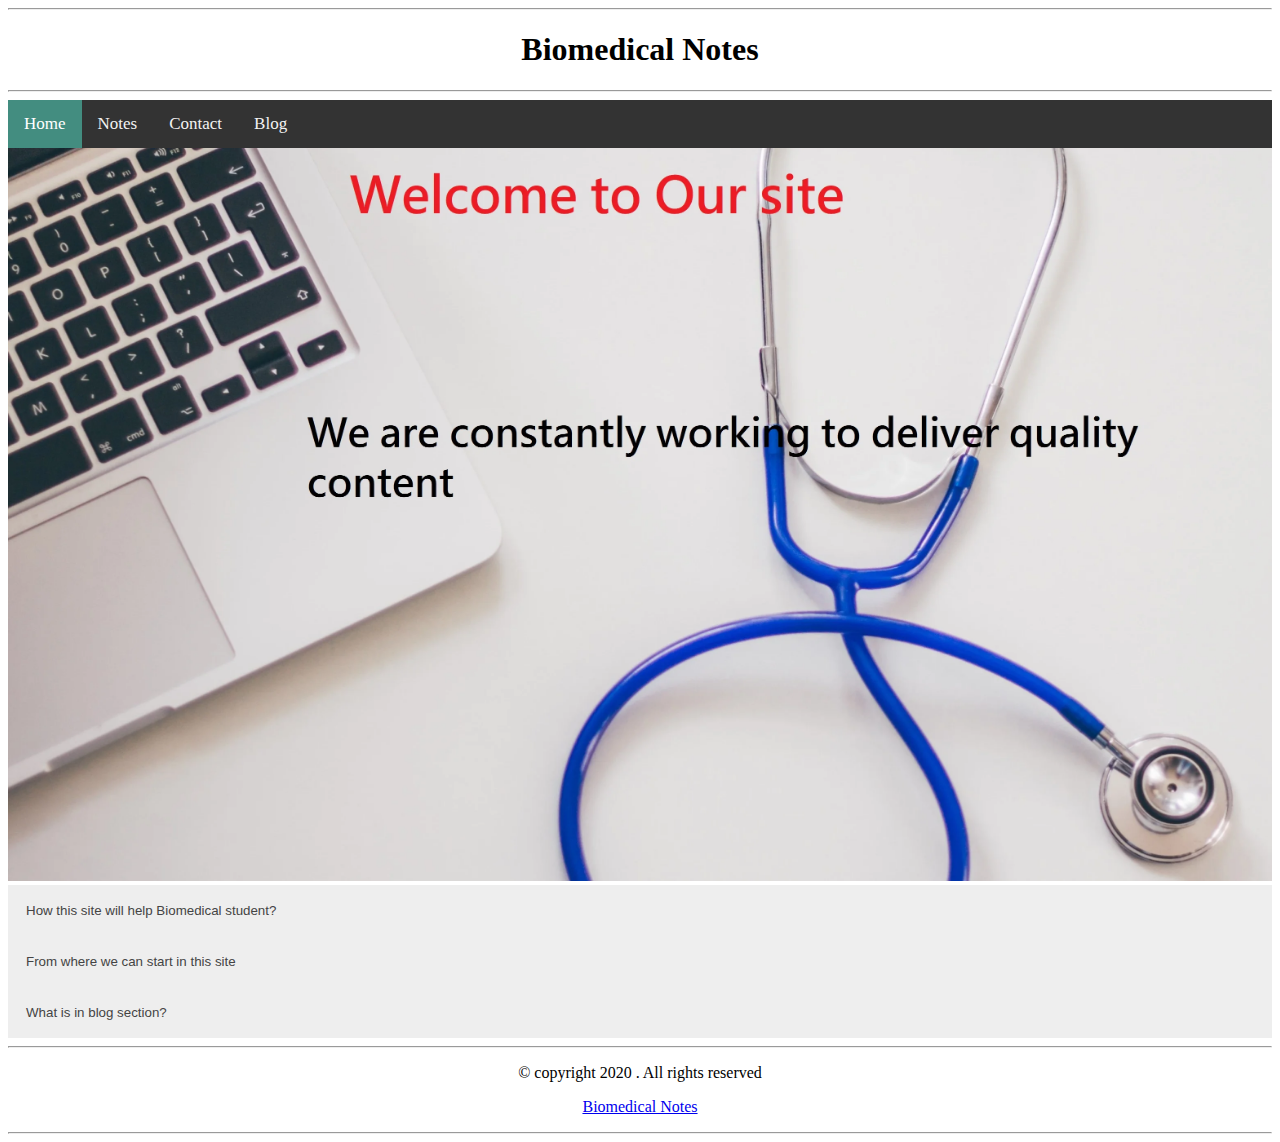
<file: index.html>
<!DOCTYPE html>
<html lang="en" dir="ltr">
  <head>
    <meta charset="utf-8">
    <meta name="viewport" content="width=device-width, initial-scale=1.0">
    <meta name="google-site-verification" content="wtNsXf7_xoyDJe92w9KfzS0seCQy7A5Ro-NDlruamZA" />
    <meta content='Our main aim is to cover all education material along with self prepare notes and slides for quality education.' name='description'/>
    <link rel="icon" href="icon.ico">
    <link rel="stylesheet" href="index.css">
    <title>Home-Biomedical</title>
    <script src="index.js"></script>
  </head>
  <body>
    <hr>
    <h1>Biomedical Notes</h1>
    <hr>

    <!-- menu bar-->
    <link rel="stylesheet" href="https://cdnjs.cloudflare.com/ajax/libs/font-awesome/4.7.0/css/font-awesome.min.css">

    <div class="topnav" id="myTopnav">
    <a href="index.html" class="active">Home</a>
    <a href="#news">Notes</a>
    <a href="contact.html">Contact</a>
    <a href="#about">Blog</a>
    <a href="javascript:void(0);" class="icon" onclick="myFunction()">
      <i class="fa fa-bars"></i>
    </a>
    </div>

<!--image section-->
<img class="one" src="home-image.webp" height=300 alt="Home-image" >

<!-- question and answer-->

<button class="accordion">How this site will help Biomedical student?</button>
<div class="panel">
  <p>Till now their are very few site which are working to provide you information about biomedical as a subject.Our main aim is to cover
  all education material along with self prepare notes and slides for quality education. </p>
</div>

<button class="accordion">From where we can start in this site</button>
<div class="panel">
  <p>you can start with notes section there we feed all note.</p>
</div>

<button class="accordion">What is in blog section?</button>
<div class="panel">
  <p>In blog section we put latest information regarding biomedical engineering or material and news related with it. Soon we are
  going to make it user friendly and you may be allowed to put your content.</p>
</div>
<script type="text/javascript">
var acc = document.getElementsByClassName("accordion");
var i;

for (i = 0; i < acc.length; i++) {
  acc[i].addEventListener("click", function() {
    this.classList.toggle("active");
    var panel = this.nextElementSibling;
    if (panel.style.display === "block") {
      panel.style.display = "none";
    } else {
      panel.style.display = "block";
    }
  });
}
</script>
</body>
<hr>
<footer>
  <p><center> &#169; copyright 2020 . All rights reserved</center></p>
  <p><center><a href="index.html">Biomedical Notes</center></a></p>
</footer>
<hr>
</html>
</file>
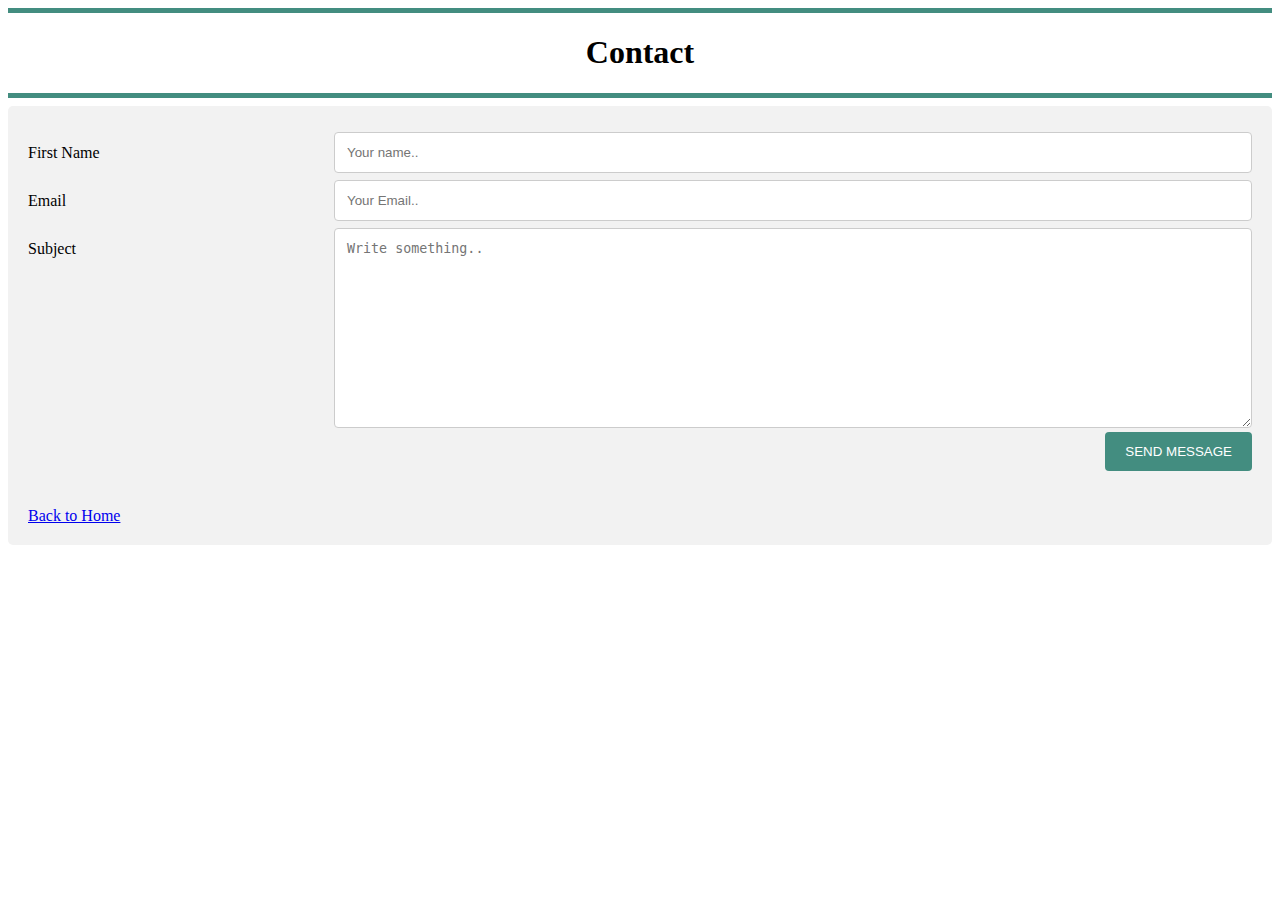
<file: contact.html>
<!DOCTYPE html>
<html lang="en" dir="ltr">
  <head>
    <meta charset="utf-8">
	<meta name="viewport" content="width=device-width, initial-scale=1.0">
	<link rel="icon" href="icon.ico">
    <title>Contact-Biomedical</title>
  </head>
  <body>
    <hr>
    <center><h1>Contact</h1></center>
    <hr>
   <style>
     /* Style inputs, select elements and textareas */
input[type=text], select, textarea{
  width: 100%;
  padding: 12px;
  border: 1px solid #ccc;
  border-radius: 4px;
  box-sizing: border-box;
  resize: vertical;
}

/* Style the label to display next to the inputs */
label {
  padding: 12px 12px 12px 0;
  display: inline-block;
}

/* Style the submit button */
input[type=submit] {
  background-color: #438D80;
  color: white;
  padding: 12px 20px;
  border: none;
  border-radius: 4px;
  cursor: pointer;
  float: right;
}

/* Style the container */
.container {
  border-radius: 5px;
  background-color: #f2f2f2;
  padding: 20px;
}

/* Floating column for labels: 25% width */
.col-25 {
  float: left;
  width: 25%;
  margin-top: 6px;
}

/* Floating column for inputs: 75% width */
.col-75 {
  float: left;
  width: 75%;
  margin-top: 6px;
}

/* Clear floats after the columns */
.row:after {
  content: "";
  display: table;
  clear: both;
}

/* Responsive layout - when the screen is less than 600px wide, make the two columns stack on top of each other instead of next to each other */
@media screen and (max-width: 600px) {
  .col-25, .col-75, input[type=submit] {
    width: 100%;
    margin-top: 0;
  }
}
hr{
  height: 5px;
  color:#438D80;
  background-color:#438D80;
  border: none;
}

    </style>
    <div class="container">
  <form id="contact-form"method="post" action="https://formspree.io/maypjrkj">
    <div class="row">
      <div class="col-25">
        <label for="fname">First Name</label>
      </div>
      <div class="col-75">
        <input type="text" id="fname" name="name" placeholder="Your name.." required>
      </div>
    </div>

    <div class="row">
      <div class="col-25">
        <label for="email">Email</label>
      </div>
      <div class="col-75">
        <input type="text" id="email" name="email" placeholder="Your Email.."required>
      </div>
    </div>
    <div class="row">
      <div class="col-25">
        <label for="subject">Subject</label>
      </div>
      <div class="col-75">
        <textarea id="subject" name="message" placeholder="Write something.." style="height:200px" required></textarea>
      </div>
    </div>
    <div class="row">
      <input type="submit" class="form-control submit" value="SEND MESSAGE">
    </div> <br><br>
    <a href="index.html">Back to Home </a>
  </form>
</div>


  </body>
</html>
</file>
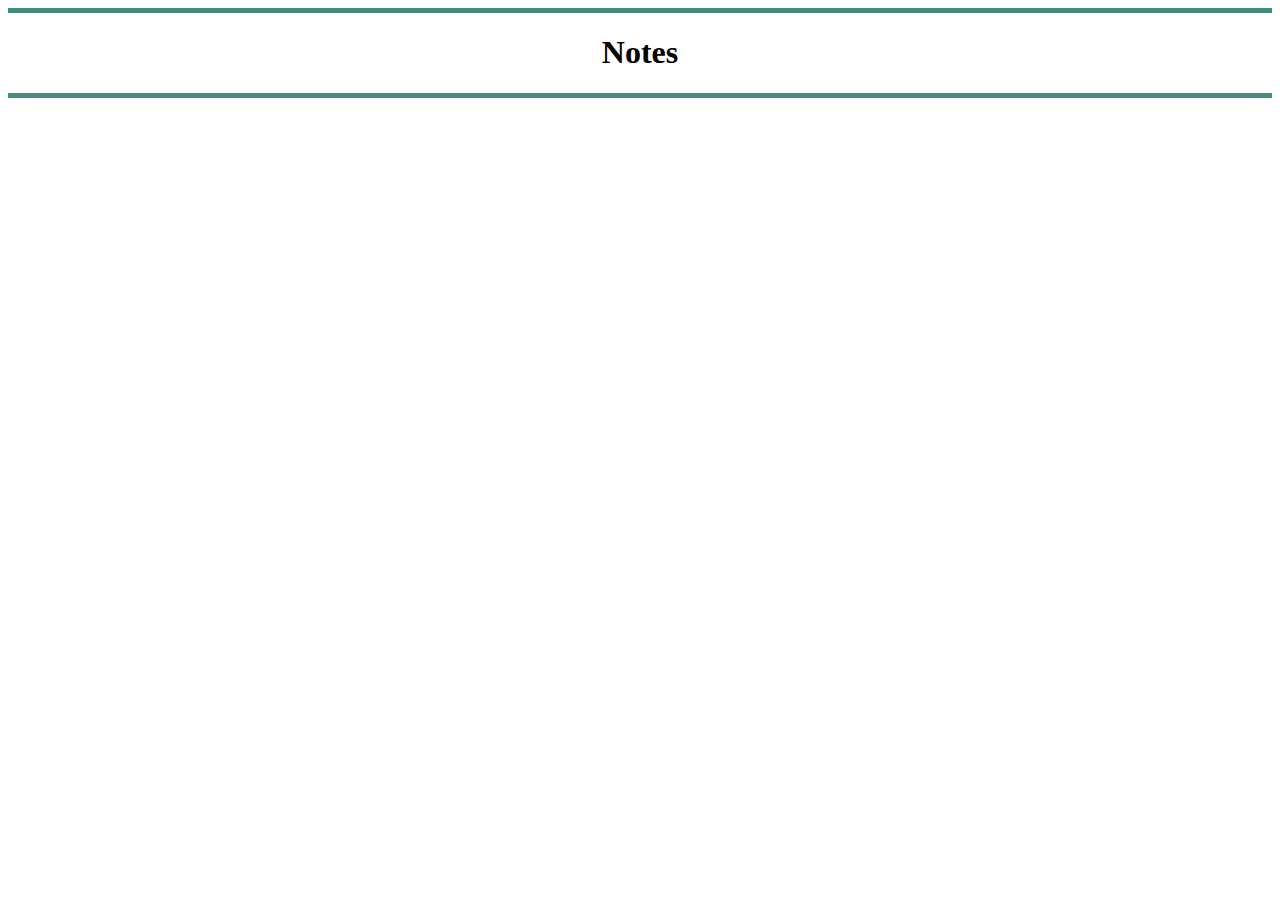
<file: notes.html>
<!DOCTYPE html>
<html lang="en" dir="ltr">
  <head>
    <meta charset="utf-8">
    <meta name="viewport" content="width=device-width, initial-scale=1.0">
    <link rel="stylesheet" href="notes.css">
    <link rel="icon" href="icon.ico">
    <title>Notes-Biomedical</title>
  </head>
  <body>
    <hr>
    <center><h1>Notes</h1></center>
    <hr>


  </body>
</html>
</file>
<file: index.css>
h1 {text-align: center;}
/* Add a black background color to the top navigation */
.topnav {
  background-color: #333;
  overflow: hidden;
}

/* Style the links inside the navigation bar */
.topnav a {
  float: left;
  display: block;
  color: #f2f2f2;
  text-align: center;
  padding: 14px 16px;
  text-decoration: none;
  font-size: 17px;
}

/* Change the color of links on hover */
.topnav a:hover {
  background-color: #ddd;
  color: black;
}

/* Add an active class to highlight the current page */
.topnav a.active {
  background-color:#438D80;
  color: white;
}

/* Hide the link that should open and close the topnav on small screens */
.topnav .icon {
  display: none;
}
/* When the screen is less than 600 pixels wide, hide all links, except for the first one ("Home"). Show the link that contains should open and close the topnav (.icon) */
@media screen and (max-width: 600px) {
.topnav a:not(:first-child) {display: none;}
.topnav a.icon {
float: right;
display: block;
}
}

/* The "responsive" class is added to the topnav with JavaScript when the user clicks on the icon. This class makes the topnav look good on small screens (display the links vertically instead of horizontally) */
@media screen and (max-width: 600px) {
.topnav.responsive {position: relative;}
.topnav.responsive a.icon {
position: absolute;
right: 0;
top: 0;
}
.topnav.responsive a {
float: none;
display: block;
text-align: left;
}
}
img.one {
position: relative;
height: 30%;
width: 100%;

}
/* Style the buttons that are used to open and close the accordion panel */
.accordion {
background-color: #eee;
color: #444;
cursor: pointer;
padding: 18px;
width: 100%;
text-align: left;
border: none;
outline: none;
transition: 0.4s;
}

/* Add a background color to the button if it is clicked on (add the .active class with JS), and when you move the mouse over it (hover) */
.active, .accordion:hover {
background-color: #ccc;
}

/* Style the accordion panel. Note: hidden by default */
.panel {
padding: 0 18px;
background-color: white;
display: none;
overflow: hidden;
}
</file>
<file: notes.css>
hr{
  height: 5px;
  color:#438D80;
  background-color:#438D80;
  border: none;
}
</file>
